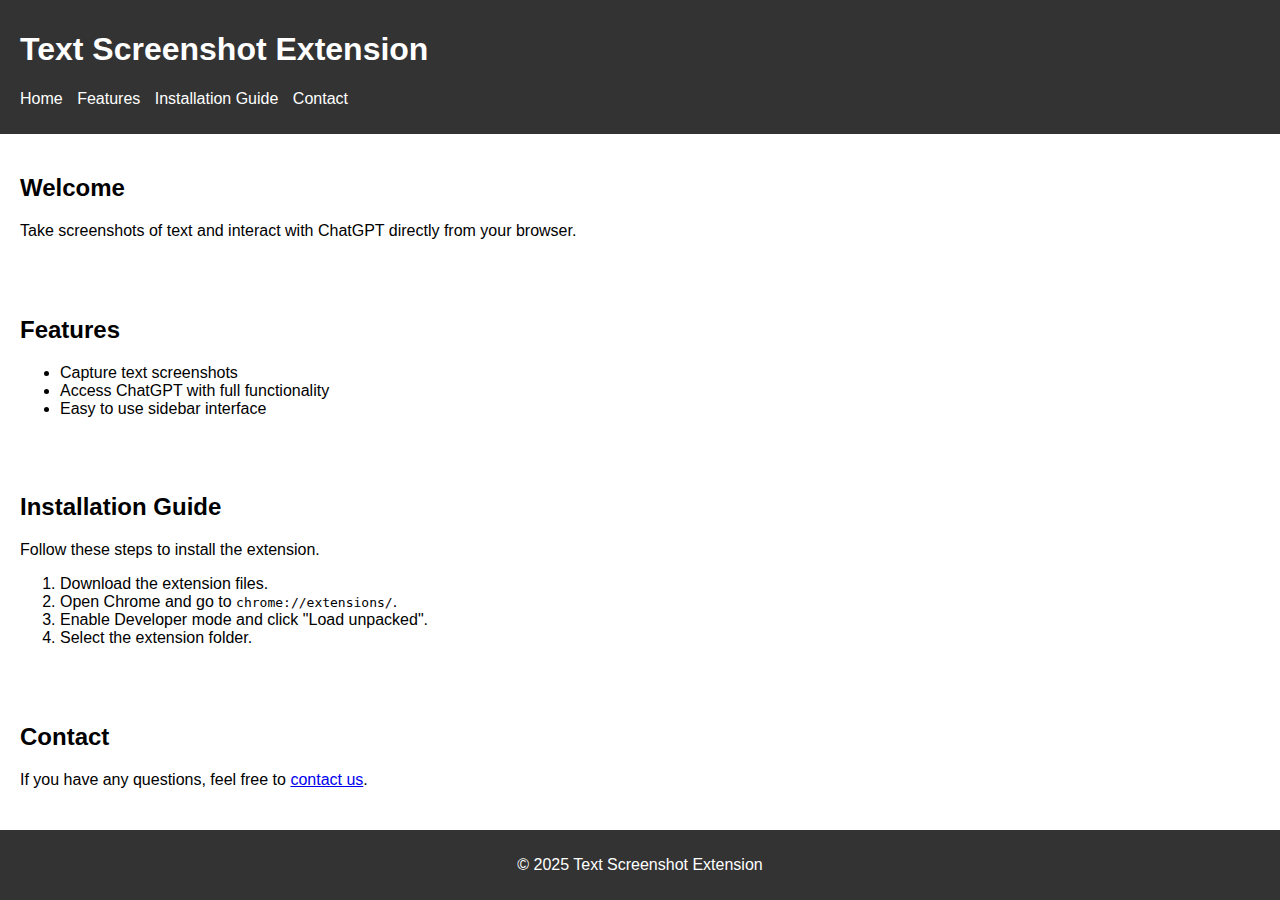
<file: index.html>
<!DOCTYPE html>
<html lang="en">
<head>
    <meta charset="UTF-8">
    <meta name="viewport" content="width=device-width, initial-scale=1.0">
    <title>Text Screenshot Extension</title>
    <link rel="stylesheet" href="styles.css">
</head>
<body>
    <header>
        <h1>Text Screenshot Extension</h1>
        <nav>
            <ul>
                <li><a href="#home">Home</a></li>
                <li><a href="#features">Features</a></li>
                <li><a href="#installation">Installation Guide</a></li>
                <li><a href="#contact">Contact</a></li>
            </ul>
        </nav>
    </header>
    <section id="home">
        <h2>Welcome</h2>
        <p>Take screenshots of text and interact with ChatGPT directly from your browser.</p>
    </section>
    <section id="features">
        <h2>Features</h2>
        <ul>
            <li>Capture text screenshots</li>
            <li>Access ChatGPT with full functionality</li>
            <li>Easy to use sidebar interface</li>
        </ul>
    </section>
    <section id="installation">
        <h2>Installation Guide</h2>
        <p>Follow these steps to install the extension.</p>
        <ol>
            <li>Download the extension files.</li>
            <li>Open Chrome and go to <code>chrome://extensions/</code>.</li>
            <li>Enable Developer mode and click "Load unpacked".</li>
            <li>Select the extension folder.</li>
        </ol>
    </section>
    <section id="contact">
        <h2>Contact</h2>
        <p>If you have any questions, feel free to <a href="mailto:support@example.com">contact us</a>.</p>
    </section>
    <footer>
        <p>&copy; 2025 Text Screenshot Extension</p>
    </footer>
</body>
</html>
</file>
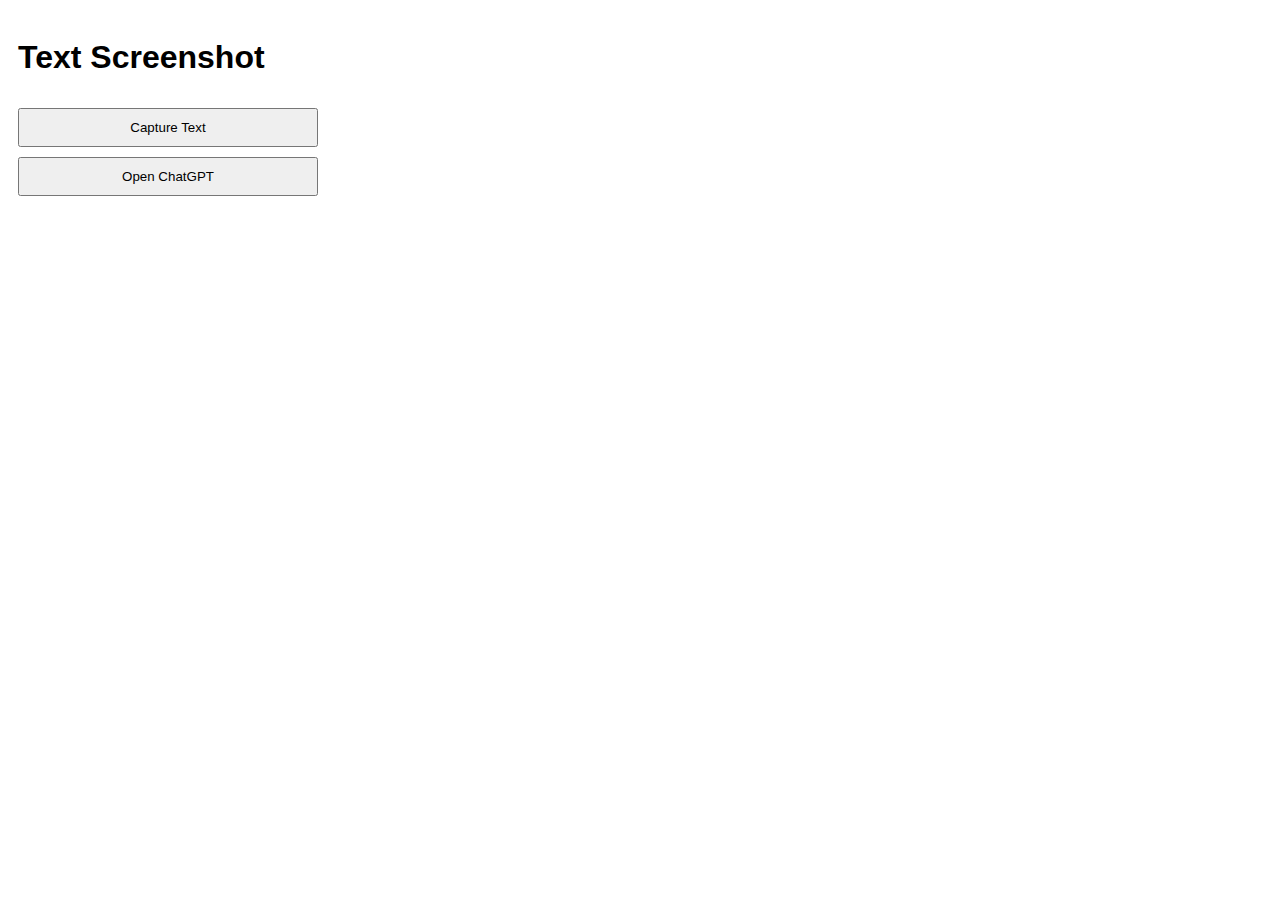
<file: popup.html>
<!DOCTYPE html>
<html>
<head>
    <title>Text Screenshot</title>
    <style>
        body {
            font-family: Arial, sans-serif;
            width: 300px;
            padding: 10px;
        }
        button {
            width: 100%;
            padding: 10px;
            margin-top: 10px;
        }
    </style>
</head>
<body>
    <h1>Text Screenshot</h1>
    <button id="capture-btn">Capture Text</button>
    <button id="chatgpt-btn">Open ChatGPT</button>
    <script src="popup.js"></script>
</body>
</html>
</file>
<file: styles.css>
body {
    font-family: Arial, sans-serif;
    margin: 0;
    padding: 0;
}

header {
    background: #333;
    color: #fff;
    padding: 10px 20px;
}

nav ul {
    list-style: none;
    padding: 0;
}

nav ul li {
    display: inline;
    margin-right: 10px;
}

nav ul li a {
    color: #fff;
    text-decoration: none;
}

section {
    padding: 20px;
}

footer {
    background: #333;
    color: #fff;
    text-align: center;
    padding: 10px 0;
    position: fixed;
    bottom: 0;
    width: 100%;
}
</file>
